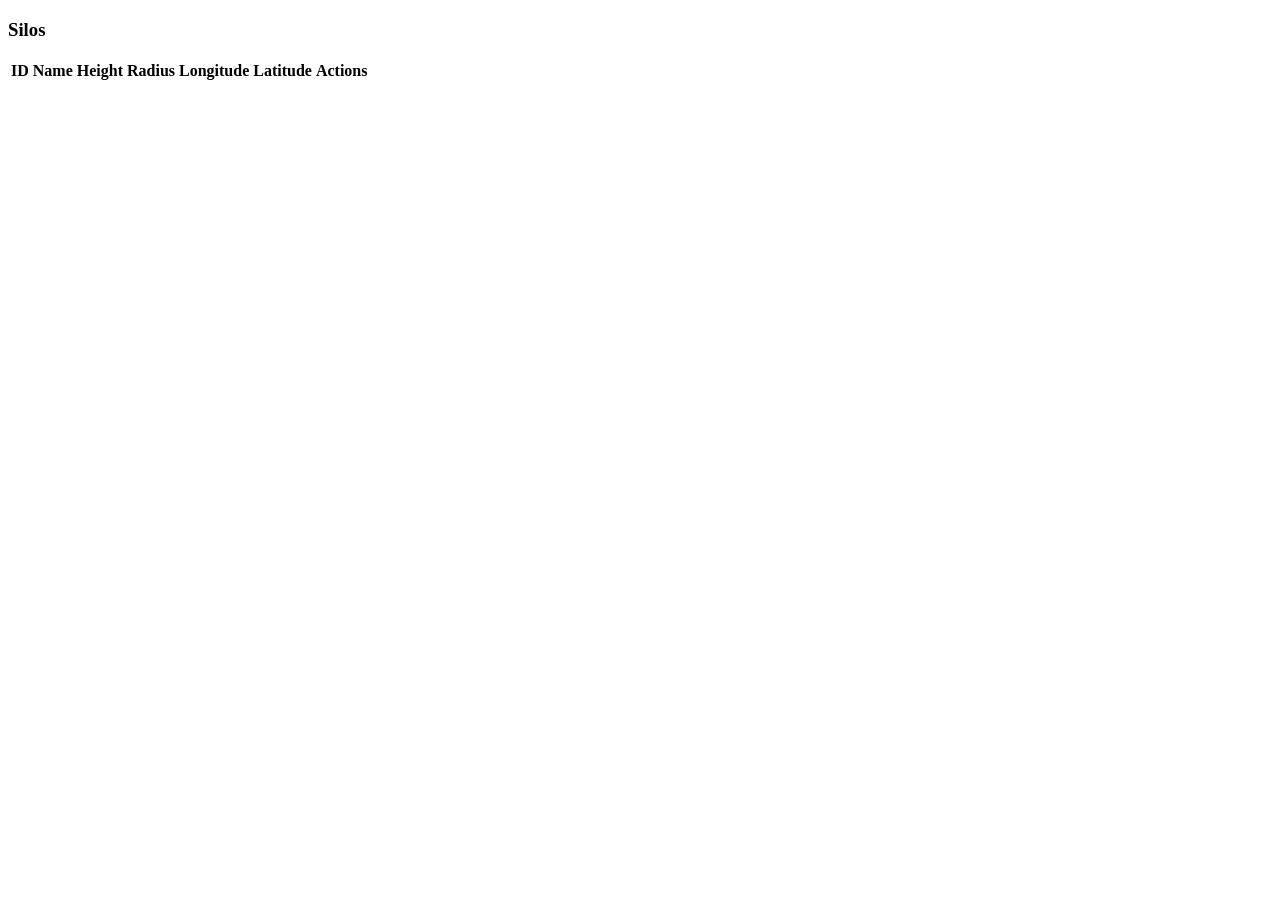
<file: silo-web-app/src/main/resources/templates/silos.html>
<!DOCTYPE html>
<html xmlns:th="http://www.thymeleaf.org"
      xmlns:layout="http://www.ultraq.net.nz/thymeleaf/layout"
      layout:decorate="~{layouts/base_layout}"
>
<head>
    <title>Silos</title>
</head>
<body>

<section layout:fragment="content">
    <h3>Silos</h3>

    <div class="pt-4">
        <table id="silos-table" class="table table-striped table-lg caption-top">
            <thead>
            <tr>
                <th>ID</th>
                <th>Name</th>
                <th class="text-center">Height</th>
                <th class="text-center">Radius</th>
                <th class="text-center">Longitude</th>
                <th class="text-center">Latitude</th>
                <th class="text-center">Actions</th>
            </tr>
            </thead>
            <tbody>
            <tr th:each="silo : ${silos}">
                <td th:text="${silo.id}"></td>
                <td th:text="${silo.name}"></td>
                <td class="text-center" th:text="${silo.height}"></td>
                <td class="text-center" th:text="${silo.radius}"></td>
                <td class="text-center" th:text="${silo.longitude}"></td>
                <td class="text-center" th:text="${silo.latitude}"></td>
                <td class="text-center">
                    <a th:href="@{/silos/{id}(id=${silo.id})}">
                        <i title="View silo details" class="fa-solid fa-arrow-right-to-bracket"></i>
                    </a>
                </td>
            </tr>
            </tbody>
        </table>
    </div>
</section>

</body>
</html>
</file>
